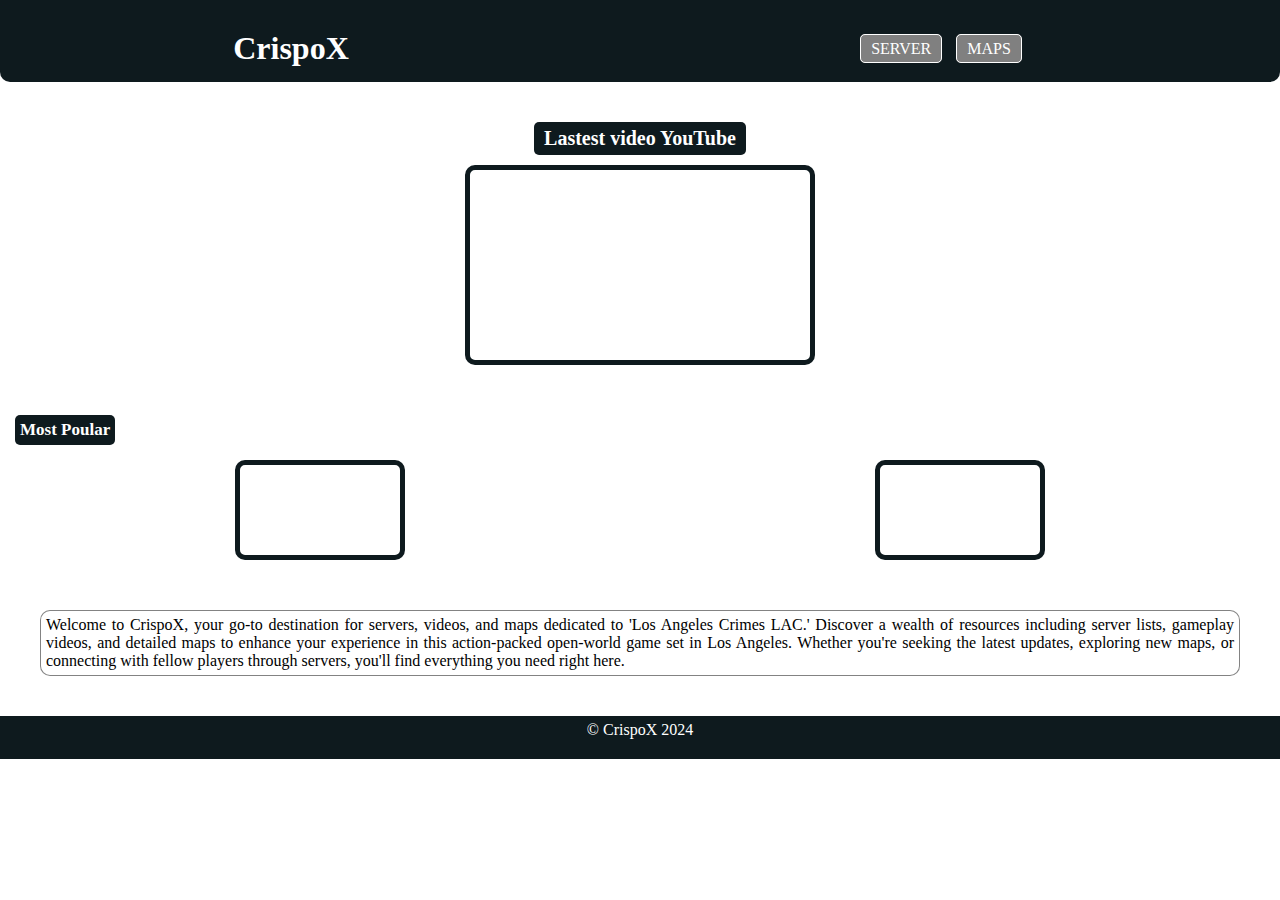
<file: index.html>
<!DOCTYPE html>
<html lang="en">
<head>
  <meta charset="UTF-8">
  <meta name="viewport" content="width=device-width, initial-scale=1.0">
  <meta http-equiv="X-UA-Compatible" content="ie=edge">
  <title>CrispoX</title>
  <link rel="stylesheet" href="style.css">
</head>
<body>
  <header>
    <div class="container">
      <div class="item">
        <h1>CrispoX</h1>
      </div>
      <div class="item">
        <a href="/pages/servers.html">SERVER</a>
        <a href="#">MAPS</a>
      </div>
    </div>
  </header>
  <main class="index-principal">
      <h2 class="h2-lastvideo">Lastest video YouTube</h2>
    <div class="vid">
       <iframe width="100%" height="100%" src="https://www.youtube.com/embed/fLW_SlyR2i0?si=kTRUGhulH4c-ht1I" title="YouTube video player" frameborder="0" allow="accelerometer; autoplay; clipboard-write; encrypted-media; gyroscope; picture-in-picture; web-share" referrerpolicy="strict-origin-when-cross-origin" allowfullscreen></iframe>
    </div>
    <h2 class="h2-popular">Most Poular</h2>
    <div class="vid-popular">
        <div class="itemVP">
             <iframe width="100%" height="100%" src="https://www.youtube.com/embed/XAKrxntp35g?si=N0-gmTvFHW6ev0rS" title="YouTube video player" frameborder="0" allow="accelerometer; autoplay; clipboard-write; encrypted-media; gyroscope; picture-in-picture; web-share" referrerpolicy="strict-origin-when-cross-origin" allowfullscreen></iframe>
        </div>
        <div class="itemVP">
             <iframe width="100%" height="100%" src="https://www.youtube.com/embed/kTXqQK67nUo?si=KCmXz4OEvNMoDns1" title="YouTube video player" frameborder="0" allow="accelerometer; autoplay; clipboard-write; encrypted-media; gyroscope; picture-in-picture; web-share" referrerpolicy="strict-origin-when-cross-origin" allowfullscreen></iframe>
        </div>
    </div>
    <p class="welcome">Welcome to CrispoX, your go-to destination for servers, videos, and maps dedicated to 'Los Angeles Crimes LAC.' Discover a wealth of resources including server lists, gameplay videos, and detailed maps to enhance your experience in this action-packed open-world game set in Los Angeles. Whether you're seeking the latest updates, exploring new maps, or connecting with fellow players through servers, you'll find everything you need right here.</p>
  </main>
  <footer>
    <p>&copy CrispoX 2024</p>
  </footer>
</body>
</html>
</file>
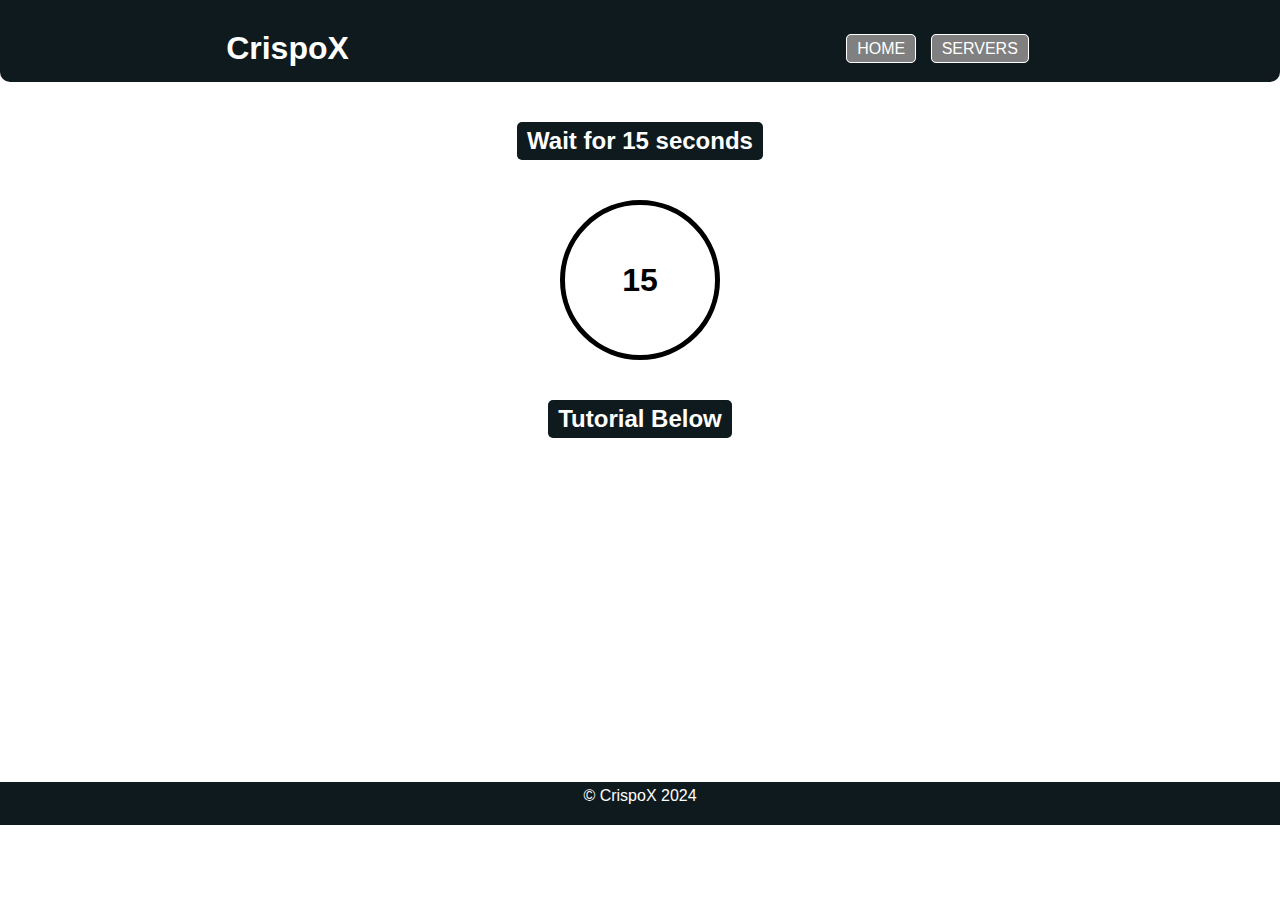
<file: pages/arena.html>
<!DOCTYPE html>
<html lang="en">
<head>
    <meta charset="UTF-8">
    <meta name="viewport" content="width=device-width, initial-scale=1.0">
    <meta http-equiv="X-UA-Compatible" content="ie=edge">
    <title>arenapvp</title>
    <link rel="stylesheet" href="/styles/arena.css">
</head>
<body>
    <header>
      <div class="container">
            <div class="item">
                <h1>CrispoX</h1>
            </div>
            <div class="item">
                <a href="/index.html">HOME</a>
                <a href="/pages/servers.html">SERVERS</a>
            </div>
        </div>  
    </header>
    <main>
        <h2 class="wait">Wait for 15 seconds</h2>
        <div class="main">
            <div class="square">
            <div class="content">
                <h1 id="countdown">15</h1>
                <div id="code" style="display: none;">
                    <p>your code is:<strong>1d7x9fg4r7xz</strong></p>
                    <button onclick="copyCode()">copy code</button>
                </div>
            </div>
        </div>
        </div>
        <h2 class="tutorial">Tutorial Below</h2>
    </main>
    <footer>
        <p>&copy CrispoX 2024</p>
    </footer>
    <script src="/script.js"></script>
</body>
</html>
</file>
<file: style.css>
* {
  margin: 0px;
  padding: 0px;
}

header {
  background-color: #0e1a1e;
  padding: 20px 0px 5px 0px;
  border-radius: 0px 0px 10px 10px;
}

.index-principal {
  height: max-content;
}

.servers-main {
    height: 800px;
}

body # {
    background: linear-gradient(to bottom, #faff6caf, #ffffff);
}

footer {
  background-color: #0e1a1e;
  padding: 5px 0px 20px 0px;
}

footer p {
  color: white;
  text-align: center;
}

.container {
  display: grid;
  grid-template-columns: auto auto;
}

.container h1 {
  color: white;
  margin: 10px 0px 10px -20px;
}

.container a {
  color: white;
  background-color: gray;
  border-radius: 5px;
  padding: 5px 10px;
  margin: 0px 5px;
  box-shadow: none;
  border: 1px solid white;
  text-decoration: none;
}

.container a:hover {
  background-color: #0b1215;
  color: white;
}

.item {
  margin: auto auto;
}

.h2-lastvideo {
  background-color: #0e1a1e;
  color: white;
  margin: 40px auto 5px auto;
  width: max-content;
  border-radius: 5px;
  padding: 5px 10px;
  font-size: 20px;
}

.vid {
  display: block;
  margin: 10px auto;
  border: 5px solid #0e1a1e;
  border-radius: 10px;
  width: 340px;
  height: 190px;
}

.youtubeC {
    background-color: #0e1a1e;
    color: white;
    margin: 20px auto;
    width: max-content;
    border-radius: 5px;
    padding: 5px 10px;
}

.h2-popular {
  background-color: #0e1a1e;
  color: white;
  margin: 50px auto 5px 15px;
  width: max-content;
  border-radius: 5px;
  padding: 5px 5px;
  font-size: 17px;
}

.vid-popular {
    display: grid;
    grid-template-columns: auto auto;
}

.itemVP {
  display: block;
  margin: 10px auto;
  border: 5px solid #0e1a1e;
  border-radius: 10px;
  width: 160px;
  height: 90px;
}

.welcome {
    margin: 40px 40px;
    padding: 5px;
    background-color: #ffffff3e;
    border: 1px solid #0000007c;
    border-radius: 10px;
    text-align: justify;
}

/*        SERVERS SECTION        */

.serverlistname {
    background-color: #0e1a1e;
    color: white;
    margin: 40px auto 5px auto;
    width: max-content;
    border-radius: 5px;
    padding: 5px 10px;
}

.server {
    display: block;
    margin: 10px auto;
    width: 260px;
    height: 144px;
    border: 5px solid #0e1a1e;
    border-radius: 10px;
}

.container1 {
    display: grid;
    grid-template-columns: auto auto;
    margin: 10px;
}

.item2 h3 {
    color: white;
    background-color: #0e1a1e;
    width: max-content;
    padding: 5px;
    border-radius: 5px;
}

.item2 a {
    text-decoration: none;
    color: white;
    background-color: gray;
    padding: 6px;
    width: max-content;
    border-radius: 5px;
    border: 1px solid black;
}

.item2 a:hover {
    background-color: #0b1215;
}

.item2 {
    margin: auto auto;
}

.text1 {
    margin: 40px auto;
    padding: 5px;
    background-color: #ffffff3e;
    border: 1px solid #0000007c;
    border-radius: 10px;
    text-align: justify;
}
</file>
<file: styles/arena.css>
* {
  margin: 0px;
  padding: 0px;
}

header {
  background-color: #0e1a1e;
  padding: 20px 0px 5px 0px;
  border-radius: 0px 0px 10px 10px;
}

body # {
    background: linear-gradient(to bottom, #faff6caf, #ffffff);
}

main {
  height: 700px;
}

footer {
  background-color: #0e1a1e;
  padding: 5px 0px 20px 0px;
  border-radius: 10px 10x 0px 0px;
}

footer p {
  color: white;
  text-align: center;
}

.container {
  display: grid;
  grid-template-columns: auto auto;
}

.container h1 {
  color: white;
  margin: 10px 0px 10px -20px;
}

.container a {
  color: white;
  background-color: gray;
  border-radius: 5px;
  padding: 5px 10px;
  margin: 0px 5px;
  box-shadow: none;
  border: 1px solid white;
  text-decoration: none;
}

.container a:hover {
  background-color: #0b1215;
  color: white;
}

.item {
  margin: auto auto;
}


body {
    font-family: Arial, sans-serif;
    display: flex;
    flex-direction: column;
    min-height: 100vh;
    margin: 0;
}

.main {
    flex: 1;
    display: flex;
    justify-content: center;
    align-items: center;
    margin: 40px 0px 0px 0px;
}

.square {
    width: 150px;
    height: 150px;
    border: 5px solid black;
    border-radius: 50%;
    display: flex;
    justify-content: center;
    align-items: center;
}

.content {
    text-align: center;
}

button {
    margin-top: 10px;
    padding: 5px;
    color: white;
    background-color: grey;
    border: 2px solid black;
    border-radius: 5px;
}

.wait {
    background-color: #0e1a1e;
    color: white;
    margin: 40px auto 10px auto;
    width: max-content;
    border-radius: 5px;
    padding: 5px 10px;
}

.tutorial {
    background-color: #0e1a1e;
    color: white;
    margin: 40px auto 40px auto;
    width: max-content;
    border-radius: 5px;
    padding: 5px 10px;
}
</file>
